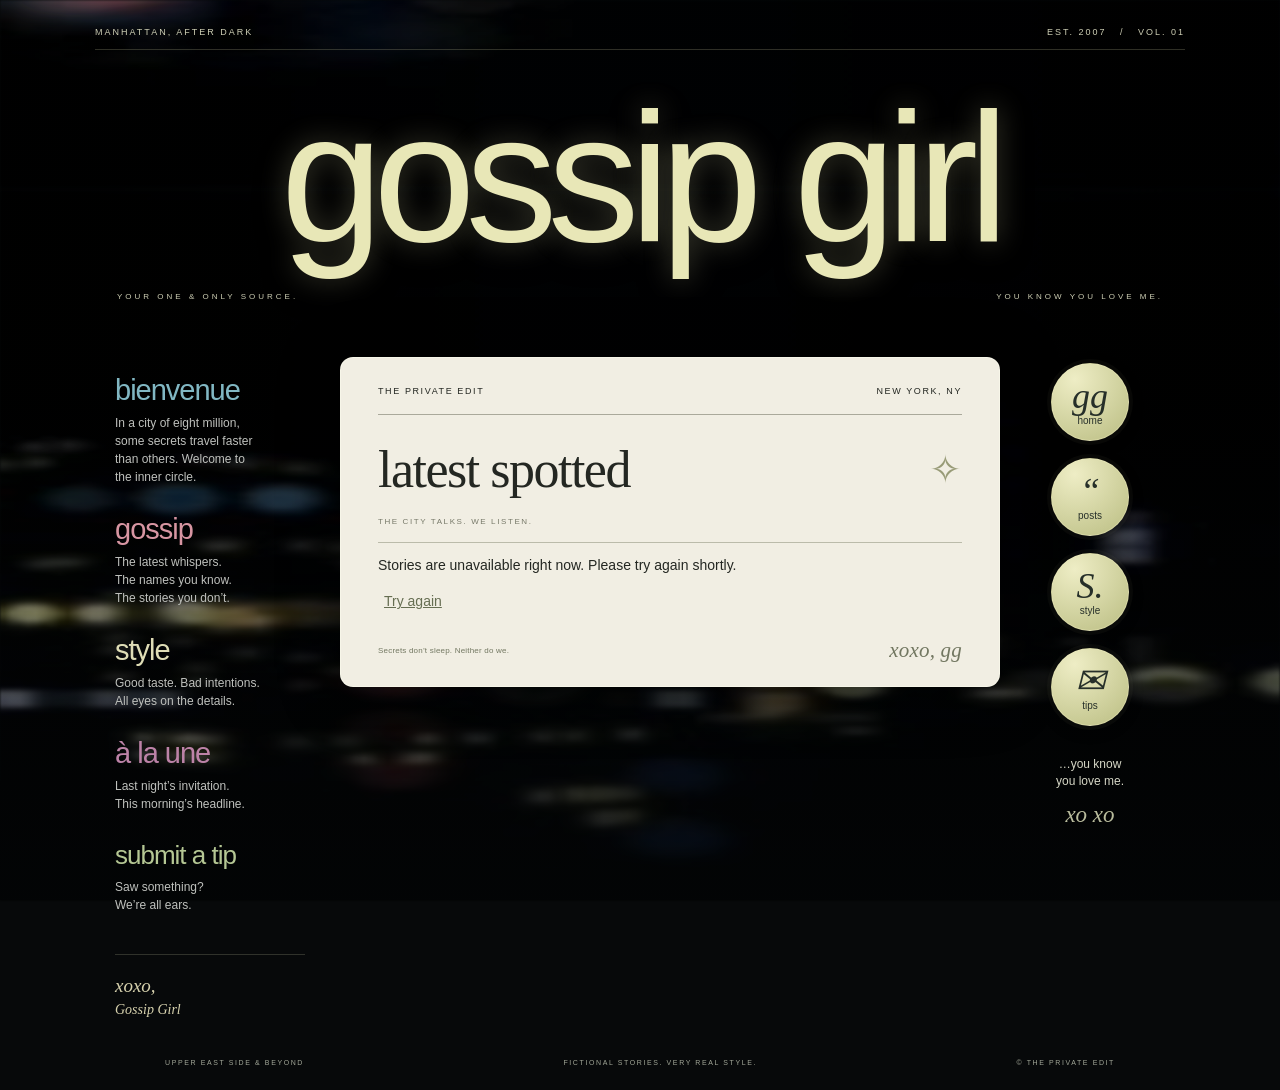
<file: index.html>
<!doctype html>
<html lang="en"><head><meta charset="utf-8"><meta name="viewport" content="width=device-width,initial-scale=1"><meta name="theme-color" content="#080a0b"><meta name="description" content="The Private Edit. An anonymous little chronicle of Manhattan after dark."><title>gossip girl — the private edit</title><link rel="stylesheet" href="style.css"><link rel="icon" href="data:image/svg+xml,%3Csvg xmlns='http://www.w3.org/2000/svg' viewBox='0 0 32 32'%3E%3Crect width='32' height='32' rx='16' fill='%23e5e4aa'/%3E%3Ctext x='3' y='22' font-family='Georgia' font-size='22'%3Egg%3C/text%3E%3C/svg%3E"><script src="app.js" defer></script></head>
<body id="home"><div class="city" aria-hidden="true"></div><div class="ambient" aria-hidden="true"></div>
<header class="hero"><div class="edition"><span>MANHATTAN, AFTER DARK</span><span>EST. 2007 &nbsp; / &nbsp; VOL. 01</span></div><h1>gossip girl</h1><div class="hero-caption"><span>YOUR ONE & ONLY SOURCE.</span><span>YOU KNOW YOU LOVE ME.</span></div></header>
<main class="layout"><aside class="left"><nav aria-label="Editorial navigation"><button class="nav-text welcome" data-action="home">bienvenue</button><p>In a city of eight million,<br>some secrets travel faster<br>than others. Welcome to<br>the inner circle.</p><button class="nav-text gossip" data-filter="all">gossip</button><p>The latest whispers.<br>The names you know.<br>The stories you don’t.</p><button class="nav-text style" data-filter="style">style</button><p>Good taste. Bad intentions.<br>All eyes on the details.</p><button class="nav-text featured" data-filter="featured">à la une</button><p>Last night’s invitation.<br>This morning’s headline.</p><button class="nav-text tips" data-action="tips">submit a tip</button><p>Saw something?<br>We’re all ears.</p></nav><div class="left-sign">xoxo,<br><span>Gossip Girl</span></div></aside>
<section class="paper" id="posts" aria-labelledby="feed-title"><div class="paper-top"><span>THE PRIVATE EDIT</span><span>NEW YORK, NY</span></div><div class="feed-heading"><h2 id="feed-title">latest spotted</h2><span class="star">✧</span></div><div class="feed-meta"><span id="filter-label">THE CITY TALKS. WE LISTEN.</span><span id="post-count"></span></div><p id="feed-status" role="status">Loading the latest stories…</p><button id="retry-feed" class="text-button" hidden>Try again</button><div id="post-list"></div><div class="paper-bottom"><span>Secrets don’t sleep. Neither do we.</span><span>xoxo, gg</span></div></section>
<aside class="right"><nav aria-label="Quick navigation"><button class="orb" data-action="home" aria-label="Home"><span>gg</span><small>home</small></button><button class="orb" data-filter="all" aria-label="Posts"><span>“</span><small>posts</small></button><button class="orb" data-filter="style" aria-label="Style"><span>S.</span><small>style</small></button><button class="orb" data-action="tips" aria-label="Tips"><span>✉</span><small>tips</small></button></nav><p>…you know<br>you love me.</p><span class="right-sign">xo xo</span></aside></main>
<footer>UPPER EAST SIDE & BEYOND <span>FICTIONAL STORIES. VERY REAL STYLE.</span> © THE PRIVATE EDIT</footer>
<dialog id="tip-dialog" aria-labelledby="tip-title"><button class="close" aria-label="Close">×</button><span class="eyebrow">JUST BETWEEN US</span><h2 id="tip-title">SPILL THE TEA.</h2><p>Got something Gossip Girl should know?</p><form id="tip-form"><label for="tip-text">Your secret</label><textarea id="tip-text" maxlength="10000" required placeholder="Spotted…" rows="7"></textarea><p class="fine">No name. No email. Never published automatically.<br>Sent privately to the editor. Your tip will not appear on the public feed.</p><button class="solid" type="submit">SEND ANONYMOUSLY →</button><p id="tip-status" role="status"></p></form></dialog>
<dialog id="story-dialog" aria-labelledby="story-title"><button class="close" aria-label="Close">×</button><div id="story-body"></div></dialog>
<dialog id="admin-dialog" aria-labelledby="admin-title"><button class="close" aria-label="Close">×</button><span class="eyebrow">BEHIND THE EDIT</span><h2 id="admin-title">Editor’s room</h2><p class="fine">Sign in to publish stories and read your private tip inbox from any device.</p><form id="login-form"><label for="email">Editor email</label><input id="email" type="email" required autocomplete="username"><label id="password-label" for="password">Editor password</label><input id="password" type="password" minlength="8" required autocomplete="current-password"><button class="solid" id="login-button">Log in →</button><p id="login-status" role="status"></p></form><section id="admin-panel" hidden><button id="logout" class="text-button">Log out ↗</button><h3>Write a new story</h3><form id="post-form"><label for="category">Category</label><select id="category"><option value="gossip">Gossip</option><option value="style">Style</option><option value="society">Society</option></select><label for="title">Title</label><input id="title" maxlength="160" required><label for="content">Full story</label><textarea id="content" rows="7" maxlength="30000" required></textarea><label class="check"><input type="checkbox" id="featured"> À la une</label><button class="solid" type="submit">Save draft →</button><p id="admin-status" role="status"></p></form><h3>Stories</h3><div id="admin-posts"></div><h3>Private tip inbox</h3><div id="admin-tips"></div></section></dialog>
<div class="toast" id="toast" role="status" hidden></div></body></html>
</file>
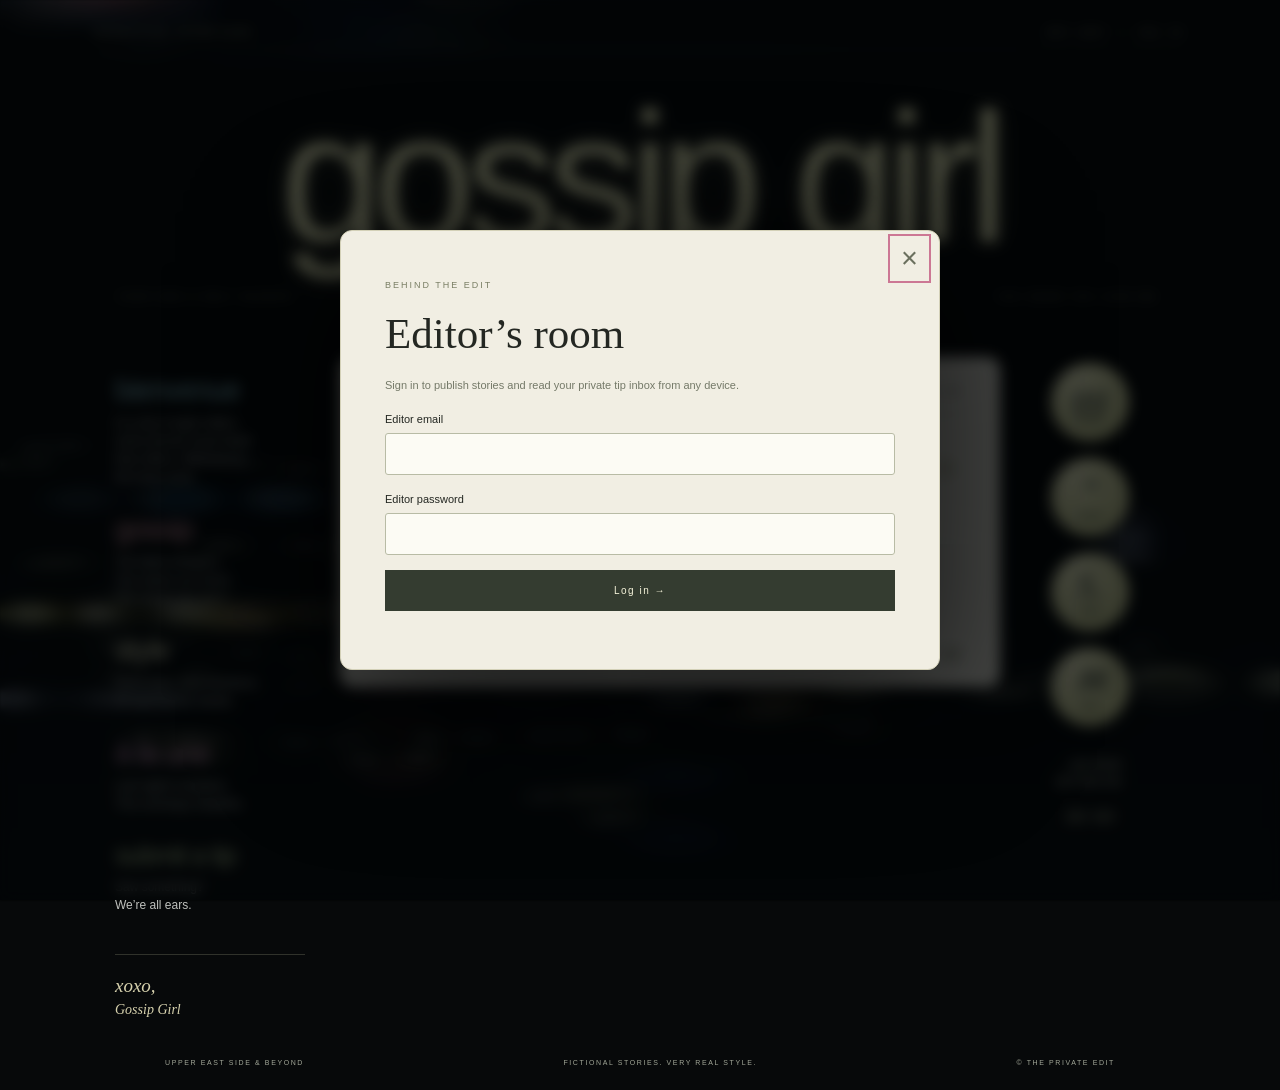
<file: admin.html>
<!doctype html>
<html lang="en">
<head>
  <meta charset="utf-8">
  <meta name="viewport" content="width=device-width, initial-scale=1">
  <title>Editor login — Gossip Girl</title>
  <meta http-equiv="refresh" content="0;url=index.html#admin">
  <script>location.replace('index.html#admin');</script>
</head>
<body><p><a href="index.html#admin">Open the editor login →</a></p></body>
</html>
</file>
<file: style.css>
:root{--cream:#f1eee3;--yellow:#e8e6b0;--ink:#242722;--muted:#77796d}*{box-sizing:border-box}html{scroll-behavior:smooth;scroll-padding-top:24px}body{margin:0;background:#07090a;color:var(--cream);font-family:'Segoe UI',Arial,sans-serif;font-size:14px}.city{position:fixed;inset:0;z-index:-2;background-image:linear-gradient(90deg,#05070922,#05070980 48%,#05070933),url('assets/nyc-reference.jpg');background-size:100% 100%,460% 100%;background-position:center,left center;filter:blur(1px);opacity:.95}.ambient{position:fixed;inset:0;z-index:-1;background:linear-gradient(#02030415,#02030418 45%,#030506d9)}button,input,select,textarea{font:inherit}button{cursor:pointer}button:focus-visible,a:focus-visible{outline:2px solid #cc7794;outline-offset:5px}button{color:inherit}button:hover{filter:brightness(1.13)}.hero{max-width:1160px;margin:0 auto;padding:27px 35px 66px}.edition,.hero-caption{display:flex;justify-content:space-between;letter-spacing:2px;font-size:9px;color:#cecfb5}.edition{padding-bottom:12px;border-bottom:1px solid #d7d4aa38}.hero h1{font-family:'Segoe UI Light','Segoe UI','Helvetica Neue',sans-serif;font-size:clamp(90px,14.5vw,184px);font-weight:200;line-height:1.05;letter-spacing:-10px;text-align:center;color:#e8e7b7;margin:31px -20px 18px;text-shadow:0 0 28px #e6e6ae44,0 8px 35px #0007}.hero-caption{padding:0 22px;font-size:8px;letter-spacing:3px}.layout{display:grid;grid-template-columns:190px minmax(0,660px) 110px;gap:35px;max-width:1100px;margin:-10px auto 0;padding:0 25px;align-items:start}.left{padding-top:17px}.nav-text{display:block;background:none;border:0;padding:0;font-size:29px;font-weight:300;letter-spacing:-1px;text-align:left}.welcome{color:#81b7c3}.gossip{color:#d795a2}.style{color:#dfddb6}.featured{color:#bd83a8}.tips{color:#b5c794;font-size:26px}.left p{font-size:12px;line-height:1.5;color:#bfc1bd;margin:7px 0 27px}.left-sign{border-top:1px solid #c9c6a637;margin-top:40px;padding-top:20px;font-family:Georgia,serif;font-style:italic;color:#d7d2ae;font-size:19px}.left-sign span{font-size:14px}.paper{background:var(--cream);color:var(--ink);padding:28px 37px 23px;border-radius:13px;box-shadow:0 6px 60px #0006;border:1px solid #fffff06b}.paper-top,.feed-meta,.post-meta,.paper-bottom{display:flex;justify-content:space-between;gap:10px;font-size:9px;letter-spacing:1.6px}.paper-top{border-bottom:1px solid #aaa99b;padding-bottom:18px}.feed-heading{display:flex;align-items:center;justify-content:space-between;gap:12px;padding:25px 0 18px}.feed-heading h2{font-family:'Italiana',Georgia,serif;font-weight:400;letter-spacing:-1.5px;font-size:52px;margin:0}.star{font-size:39px;color:#989b77}.feed-meta{color:#777969;font-size:8px;border-bottom:1px solid #bbbbaa;padding-bottom:16px}.post{padding:27px 0;border-bottom:1px solid #c7c7b7;position:relative}.post-meta{align-items:center;color:#6b7061;font-size:8px}.category{border:1px solid #a0a58d;border-radius:20px;padding:4px 8px;color:#596147}.post h3{font-family:Georgia,serif;font-weight:400;font-size:29px;line-height:1.17;letter-spacing:-.7px;margin:17px 0 12px}.post:first-child h3{font-size:36px}.post p{color:#62645a;line-height:1.7;font-size:12px;max-width:440px;margin:0 0 15px}.read{border:0;border-bottom:1px solid #9fa088;padding:0 0 4px;background:none;font-size:10px;letter-spacing:.5px;color:#303a2b}.post-number{color:#a2a58e;font-style:italic;font-family:Georgia,serif}.paper-bottom{font-size:8px;letter-spacing:.2px;padding-top:23px;align-items:center;color:#727761}.paper-bottom span:last-child{font:italic 21px Georgia,serif}.right{padding-top:6px;text-align:center}.right nav{display:flex;flex-direction:column;align-items:center;gap:17px}.orb{border:1px solid #eeebbb66;border-radius:50%;width:78px;height:78px;background:radial-gradient(circle at 30% 20%,#eeedc5,#babd82);box-shadow:0 0 0 4px #d8d7a509,0 4px 14px #0007;color:#262f29;display:flex;align-items:center;justify-content:center;flex-direction:column;transition:transform .2s}.orb:hover{transform:rotate(-6deg)}.orb span{font:italic 36px Georgia,serif;line-height:38px}.orb small{font-size:10px;line-height:12px}.right p{font-size:12px;line-height:1.4;margin-top:30px;color:#d6d7c6}.right-sign{font:italic 23px Georgia,serif;color:#b8bb9c}footer{max-width:1000px;margin:40px auto 24px;display:flex;justify-content:space-between;gap:15px;font-size:7px;letter-spacing:1.6px;color:#a2a798;padding:0 25px}dialog{border:1px solid #d3d0b7;background:var(--cream);color:var(--ink);border-radius:12px;width:min(600px,calc(100% - 30px));max-height:88vh;padding:44px;box-shadow:0 30px 150px #000b}dialog::backdrop{background:#030607b8;backdrop-filter:blur(7px)}body:has(dialog[open]){overflow:hidden}dialog h2{font:400 43px 'Italiana',Georgia,serif;margin:18px 0}dialog p{line-height:1.7}dialog .close{position:absolute;right:15px;top:10px;border:0;background:none;font-size:29px;color:#6b705e}.eyebrow{font-size:9px;letter-spacing:2px;color:#7a7f65}label{display:block;font-size:11px;margin:18px 0 8px}input,textarea,select{width:100%;border:1px solid #b8bba5;background:#fcfbf4;border-radius:3px;padding:12px;color:var(--ink)}textarea{resize:vertical;min-height:120px}input:focus,textarea:focus,select:focus{outline:2px solid #869475;outline-offset:2px}.solid{background:#343c30;color:#f4f2d9;border:0;padding:15px 20px;margin-top:15px;width:100%;font-size:10px;letter-spacing:1.5px}.fine{font-size:11px;color:#747968}.check{display:flex;align-items:center;gap:8px}.check input{width:auto}.text-button{border:0;background:none;text-decoration:underline;padding:6px;color:#666e52}.admin-row{padding:15px 0;border-bottom:1px solid #c9cbb9;overflow-wrap:anywhere}.admin-row p{white-space:pre-wrap}.admin-row button{margin:10px 10px 0 0;border:1px solid #b7bba6;background:transparent;padding:7px 10px;font-size:11px}.admin-row small{display:block;color:#777e66;margin-top:6px}#story-body{overflow-wrap:anywhere}#story-body .story-content{white-space:pre-wrap;font-family:Georgia,serif;font-size:17px;line-height:1.85}#story-body h2{line-height:1.15}.toast{position:fixed;bottom:22px;left:50%;transform:translateX(-50%);background:#f1eee3;color:#333;padding:16px 24px;border-radius:8px;z-index:10}[hidden]{display:none!important}@media(min-width:1500px){.city{background-size:100% 100%,460% 100%}}@media(max-width:900px){.layout{grid-template-columns:145px minmax(0,1fr) 75px;gap:22px}.hero{padding-bottom:45px}.nav-text{font-size:25px}.tips{font-size:22px}.paper{padding:25px}.orb{width:65px;height:65px}.orb span{font-size:30px;line-height:32px}.feed-heading h2{font-size:43px}.hero h1{letter-spacing:-6px}.left p{font-size:11px}}@media(max-width:650px){.hero{padding:20px 20px 34px}.edition{font-size:7px;letter-spacing:1px}.hero h1{font-size:20vw;letter-spacing:-5px;margin:30px -7px 20px}.hero-caption{font-size:6px;letter-spacing:1.5px;padding:0}.layout{display:flex;flex-direction:column;padding:0 16px;gap:20px}.left{width:100%;padding:0}.left nav{display:flex;justify-content:space-between;gap:12px;flex-wrap:wrap}.left p,.left-sign{display:none}.nav-text,.tips{font-size:18px;letter-spacing:-.4px}.paper{width:100%;padding:25px 23px;border-radius:10px}.feed-heading h2{font-size:43px}.post:first-child h3{font-size:31px}.post h3{font-size:27px}.right{position:fixed;bottom:0;left:0;right:0;background:#0a0d0eee;padding:9px 20px 10px;z-index:3;border-top:1px solid #b6bc8133;backdrop-filter:blur(10px)}.right nav{flex-direction:row;justify-content:space-around;gap:12px}.orb{width:54px;height:54px}.orb span{font-size:25px;line-height:28px}.orb small{font-size:8px}.right p,.right-sign{display:none}footer{margin:28px 0 100px;font-size:6px;flex-wrap:wrap;justify-content:center}dialog{padding:35px 24px}dialog h2{font-size:37px}.city{background-size:100% 100%,600% 100%;opacity:.6}.toast{bottom:90px;width:85%;text-align:center}}@media(prefers-reduced-motion:reduce){html{scroll-behavior:auto}*{transition:none!important}}
</file>
